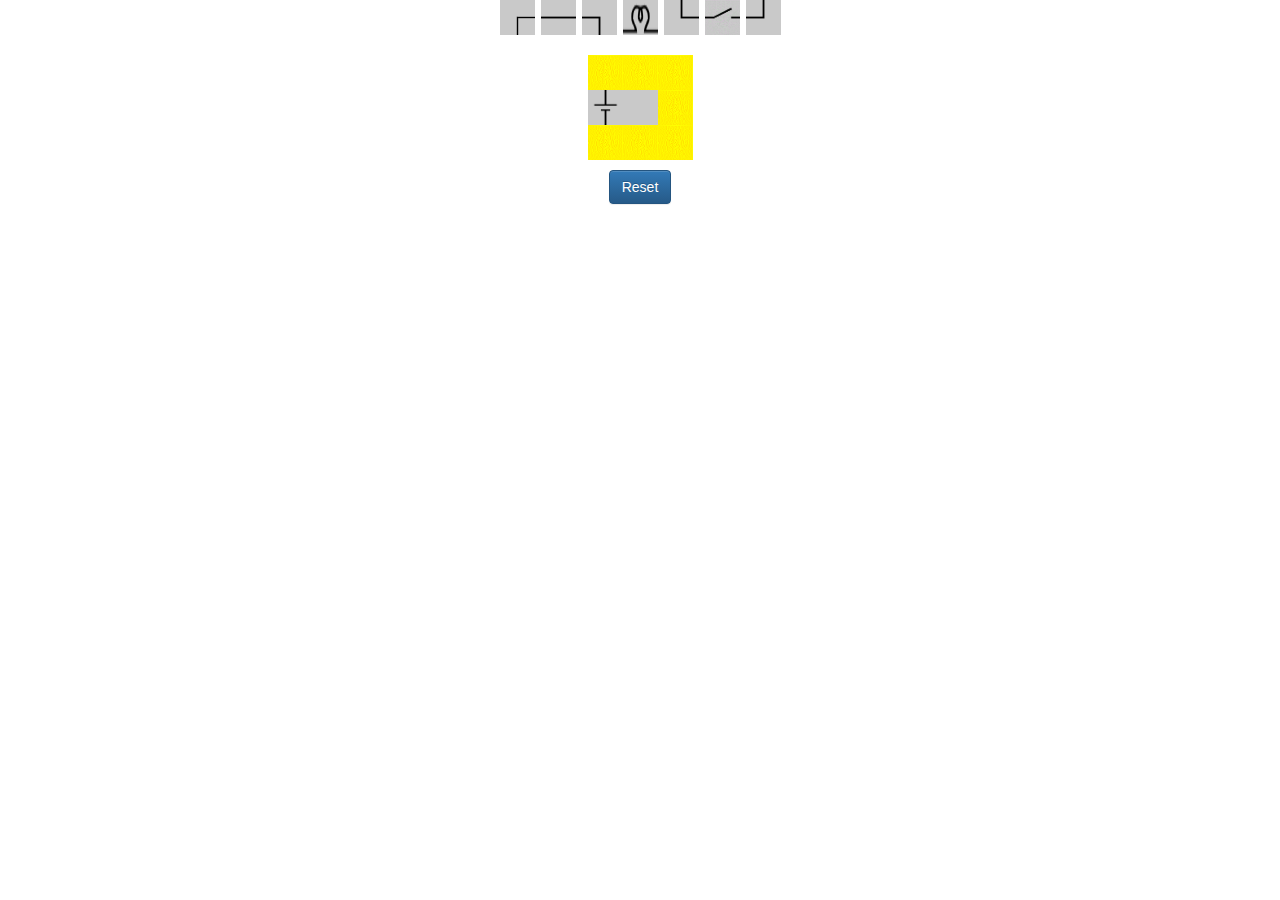
<file: index.html>
<html>
<head>
<meta charset="utf-8">
<title>Coba Praktikum</title>
<script src='js/jquery-1.11.1.min.js' type='text/javascript' charset='utf-8'></script>
<link rel="stylesheet" href="css/praktikum.css">

<!-- Bootstrap -->
<!-- Latest compiled and minified CSS -->
<link rel="stylesheet" href="bootstrap-3.3.2-dist/css/bootstrap.min.css">
<!-- Optional theme -->
<link rel="stylesheet" href="bootstrap-3.3.2-dist/css/bootstrap-theme.min.css">
<!-- Latest compiled and minified JavaScript -->
<script src="bootstrap-3.3.2-dist/js/bootstrap.min.js"></script>

</head>

<body>
	<table align="center" cellpadding="0" cellspacing="0" border="0">
    	<tr>
        	<td class="table-padding"><img src="img/ccul.gif" width=35 height=35 border=0 alt="" class="komponen" id="k1"/></td>
            <td class="table-padding"><img src="img/clh.gif" width=35 height=35 border=0 alt="" class="komponen" id="k2"/></td>
            <td class="table-padding"><img src="img/ccur.gif" width=35 height=35 border=0 alt="" class="komponen" id="k3"/></td>
            <td class="table-padding"><img src="img/bbhoff.gif" width=35 height=35 border=0 alt="" class="komponen" id="k4"/></td>
            <td class="table-padding"><img src="img/ccll.gif" width=35 height=35 border=0 alt="" class="komponen" id="k5"/></td>
            <td class="table-padding"><img src="img/csvflip.gif" width=35 height=35 border=0 alt="" class="komponen" id="k6"/></td>
            <td class="table-padding"><img src="img/cclr.gif" width=35 height=35 border=0 alt="" class="komponen" id="k7"/></td>
        </tr>
     </table>
<br>  
    <table align="center" cellpadding="0" cellspacing="0" border="0">
        <tr>
            <td><img src="img/blanky.gif" width=35 height=35 border=0 alt="" class="tile-target"/></td>
            <td><img src="img/blanky.gif" width=35 height=35 border=0 alt="" class="tile-target"/></td>
            <td><img src="img/blanky.gif" width=35 height=35 border=0 alt="" class="tile-target"/></td>
        </tr>
        <tr>
            <td><img src="img/cemf.gif" width=35 height=35 border=0 alt="" /></td>
            <td><img src="img/blank.gif" width=35 height=35 border=0 alt="" /></td>
            <td><img src="img/blanky.gif" width=35 height=35 border=0 alt="" class="tile-target"/></td>
        </tr>
        <tr>
            <td><img src="img/blanky.gif" width=35 height=35 border=0 alt="" class="tile-target"/></td>
            <td><img src="img/blanky.gif" width=35 height=35 border=0 alt="" class="tile-target"/></td>
            <td><img src="img/blanky.gif" width=35 height=35 border=0 alt="" class="tile-target"/></td>
        </tr>
    </table>
<script>
			var src_img;var id_img;
			$('.komponen').click(function(){
				$('.komponen').removeClass('shadow');
			
  				src_img = $(this).attr('src');
				if (src_img !='img/blanky.gif'){
  				id_img = $(this).attr('id');
				console.log(id_img);
				/*$(this).addClass('shadow');*/
				
				$('#'+id_img).addClass('shadow');
				}
			});
			
			$('.tile-target').click(function(){
  				if (src_img !=null && src_img != 'img/blanky.gif'){
  					$(this).attr('src',src_img);
					$('#'+id_img).attr('src','img/blanky.gif');
					$('#'+id_img).removeClass('shadow');
					src_img = null;
				}
			});
		</script>
		<div style="text-align:center;  margin: 10px;">
			<input type="submit" class="btn btn-primary" value="Reset" onclick="window.location='index.html';" />
		</div>
</body>
</html>
</file>
<file: css/praktikum.css>
@charset "utf-8";
/* CSS Document */
.shadow {
  -moz-box-shadow:    0px 0px 4px 2px #4a9eff;
  -webkit-box-shadow: 0px 0px 4px 2px #4a9eff;
  box-shadow:         0px 0px 4px 2px #4a9eff;
}

.table-padding{
	padding-left: 3px;
	padding-right: 3px;
}
</file>
